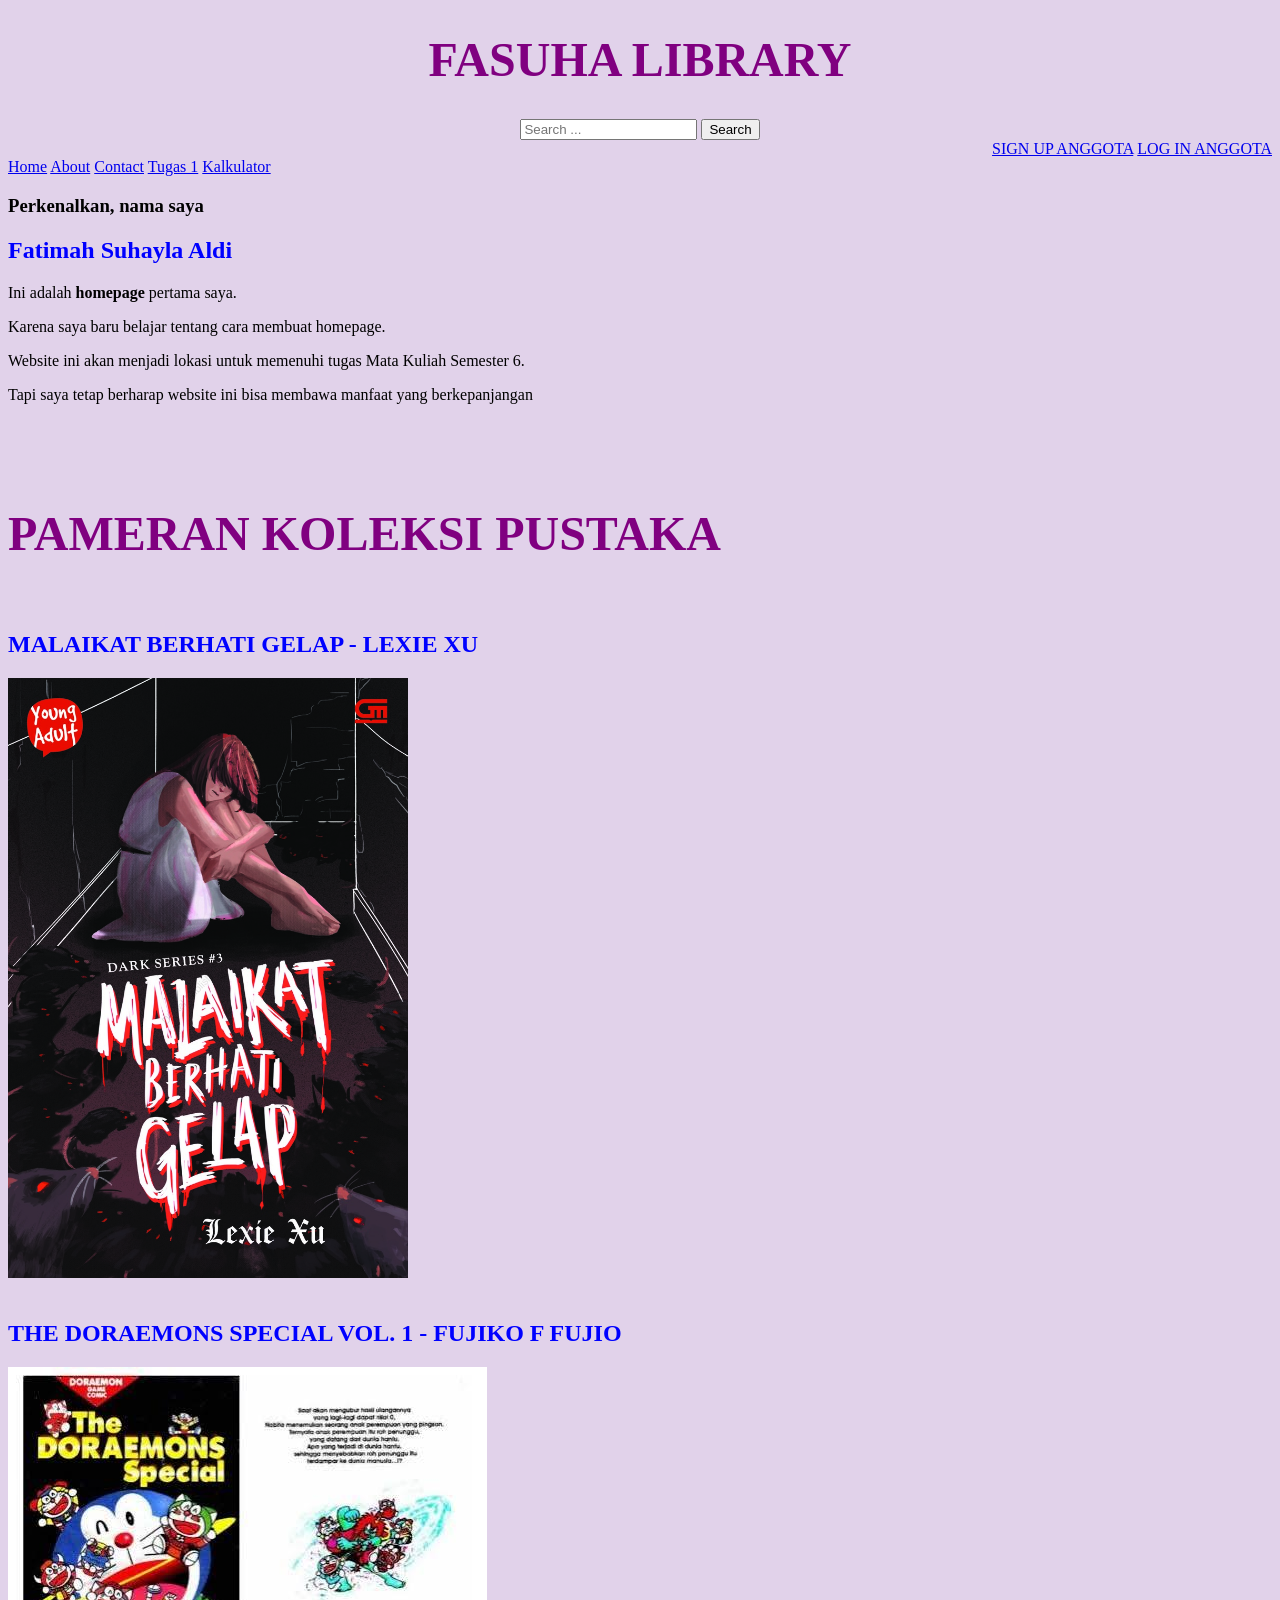
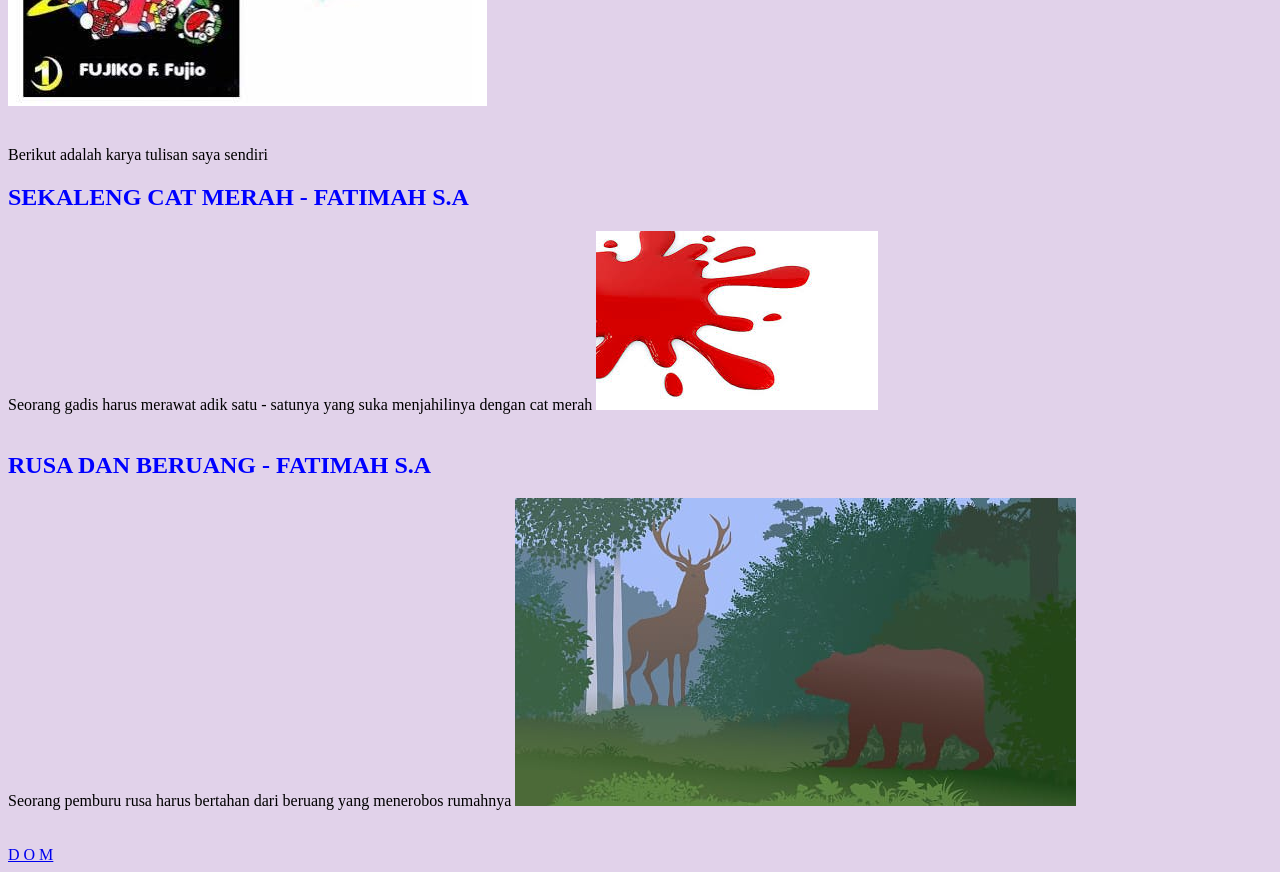
<file: index.html>
<!DOCTYPE html>
<html>
    <body background="Tak berjudul495_20260218090052.png">
    </body>
<head>
    <link rel="stylesheet" type="text/css" href="main.css">
    <div align="center">
    <p><h1> FASUHA LIBRARY</h1></p>
    </div>
</head>

    <div class="search-container">
    <div align='center'>
        <link rel="stylesheet" type="search-container/css" href="search.css">
  <input type="text" placeholder="Search ...">
  <button>Search</button>
    </div>
    </div>
        
    <div class="nav">
        <div align='right'>
        <a class="active" href="login.html">SIGN UP ANGGOTA</a>
        <a clads="active" href="pw.html">LOG IN ANGGOTA</a>
        </div>
    </div>
    
<div class="topnav">
  <a class="active" href="index.html">Home</a>
  <a class="active" href="tentang.html">About</a>
  <a clads="active" href="Contact.html">Contact</a>
  <a clads="active" href="tugas1.html">Tugas 1</a>
    <a clads="active" href="Kalkulator.html">Kalkulator</a>
</div>
    
<body>
    <h3>Perkenalkan, nama saya</h3>
    <h2><strong>Fatimah Suhayla Aldi</strong></h2>
    <p> </p>
        <p>Ini adalah <strong>homepage</strong> pertama saya.</p>
        <p>Karena saya baru belajar tentang 
        cara membuat homepage.</p>

    <p>Website ini akan menjadi lokasi untuk memenuhi tugas Mata Kuliah Semester 6.</p>
    <p>Tapi saya tetap berharap website ini bisa membawa manfaat yang berkepanjangan</p>
<br>
<br>
    <script language="php">
    echo "Hello, world";
</script>
     
<br>

    
    <p><h1> PAMERAN KOLEKSI PUSTAKA</h1></p>
<br>
    <p><h2> MALAIKAT BERHATI GELAP - LEXIE XU</h2></p>
   
    <a href="
malaikat-berhati-gelap.pdf" class="image fit"><img src="malaikat Lexie xu.jpg" alt="Malaikat Berhati Gelap"width="400" height="600"></a>
<br>
<br>
<p><h2> THE DORAEMONS SPECIAL VOL. 1 - FUJIKO F FUJIO</h2></p>
   
    <a href="
TDS-1-1.pdf" class="image fit"><img src="tds 1.jpeg" alt=""><target="_blank"></a>

<br>
<br>
<br>
<script>
    document.write (" ")
    document.write ("Berikut adalah karya tulisan saya sendiri")
    document.write (" ")
    document.write (" ")
</script>    
    <p><h2> SEKALENG CAT MERAH - FATIMAH S.A</h2></p>
<script>
    document.write (" ")
    document.write ("Seorang gadis harus merawat adik satu - satunya yang suka menjahilinya dengan cat merah")
    document.write (" ")
    document.write (" ")
</script>
    <a href="
Sekaleng Cat Merah.pdf" class="image fit"><img src="cat merah.jpeg" alt="Sekaleng Cat Merah"></a>
<br>
<br>
    <p><h2> RUSA DAN BERUANG - FATIMAH S.A</h2></p>
<script>
    document.write (" ")
    document.write ("Seorang pemburu rusa harus bertahan dari beruang yang menerobos rumahnya")
    document.write (" ")
    document.write (" ")
</script>   
    <a href="
Rusa dan Beruang.pdf" class="image fit"><img src="RnB.jpeg" alt="RNB"></a>

    <br>
    <br>
    <br>
<div class="topnav">
  <a class="active" href="Dom.html">D O M</a>
</div>
        

</body>
</html>
</file>
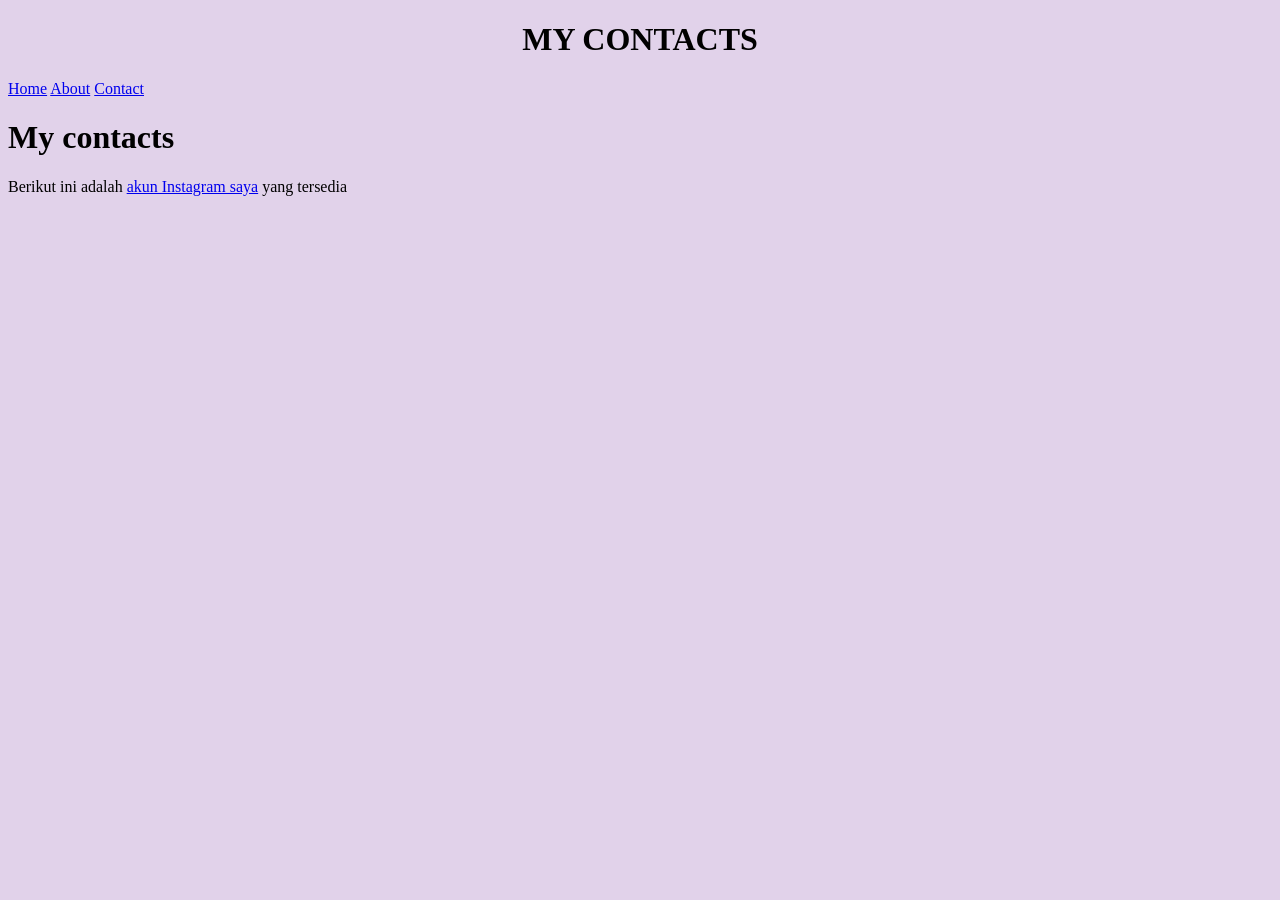
<file: Contact.html>
<!DOCTYPE html>
<html>
    <body background="Tak berjudul495_20260218090052.png">
</body>
<head>
    <div align="center">
    <p><h1> MY CONTACTS </h1></p>
    </div>
</head>
    <div class="topnav">
  <a class="active" href="index.html">Home</a>
  <a class="active" href="tentang.html">About</a>
  <a class="active" href="Contact.html">Contact</a>
    </div>
<body>
    <h1>My contacts</h1>

  <p>Berikut ini adalah <a
href= "https://www.instagram.com/fatimahsuhaylaa/" >akun Instagram saya</a> yang tersedia

  
</body>
</html>
</file>
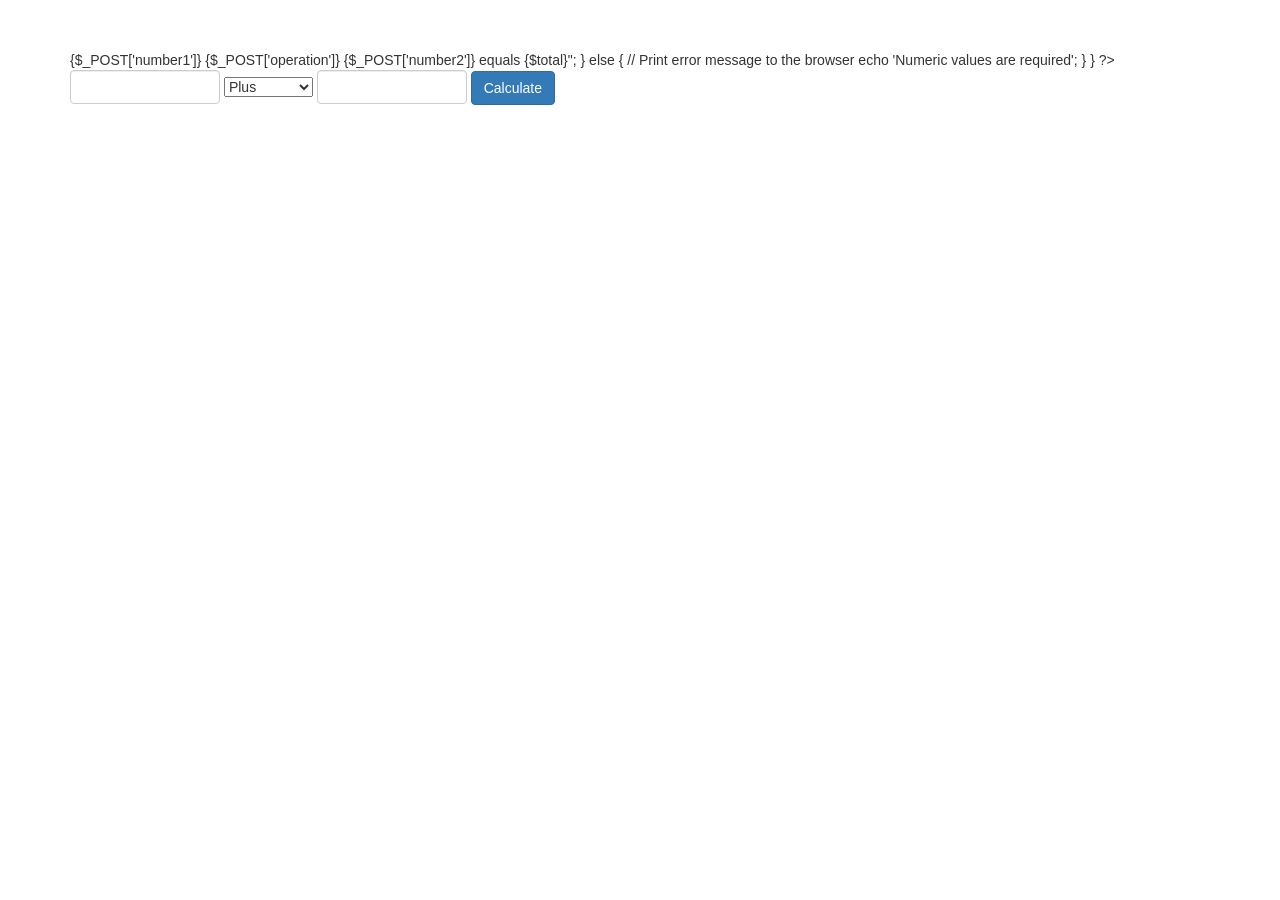
<file: Kalkulator.html>
<!DOCTYPE html>
<html>
	<head>
		<title>Calculator</title>
		<meta charset="utf-8">
		<meta http-equiv="X-UA-Compatible" content="IE=edge">
		<meta name="viewport" content="width=device-width, initial-scale=1">
		 
		<link href="https://maxcdn.bootstrapcdn.com/bootstrap/3.3.5/css/bootstrap.min.css" rel="stylesheet">
	</head>
	<body>
		
		<div class="container" style="margin-top: 50px">
		<?php
			
				// If the submit button has been pressed
				if(isset($_POST['submit']))
				{
					// Check number values
					if(is_numeric($_POST['number1']) && is_numeric($_POST['number2']))
					{
						// Calculate total
						if($_POST['operation'] == 'plus')
						{
							$total = $_POST['number1'] + $_POST['number2'];	
						}
						if($_POST['operation'] == 'minus')
						{
							$total = $_POST['number1'] - $_POST['number2'];	
						}
						if($_POST['operation'] == 'times')
						{
							$total = $_POST['number1'] * $_POST['number2'];	
						}
						if($_POST['operation'] == 'divided by')
						{
							$total = $_POST['number1'] / $_POST['number2'];	
						}
// Print total to the browser
						echo "<h1>{$_POST['number1']} {$_POST['operation']} {$_POST['number2']} equals {$total}</h1>";
					
					} else {
						
						// Print error message to the browser
						echo 'Numeric values are required';
					
					}
				}
			
			?>
		    
		    <!-- Calculator form -->
		    <form method="post" action="calculator.php">
		        <input name="number1" type="text" class="form-control" style="width: 150px; display: inline" />
		        <select name="operation">
		        	<option value="plus">Plus</option>
		            <option value="minus">Minus</option>
		            <option value="times">Times</option>
		            <option value="divided by">Divided By</option>
		        </select>
		        <input name="number2" type="text" class="form-control" style="width: 150px; display: inline" />
		        <input name="submit" type="submit" value="Calculate" class="btn btn-primary" />
		    </form>

</div>
	
	</body>
</html>
</file>
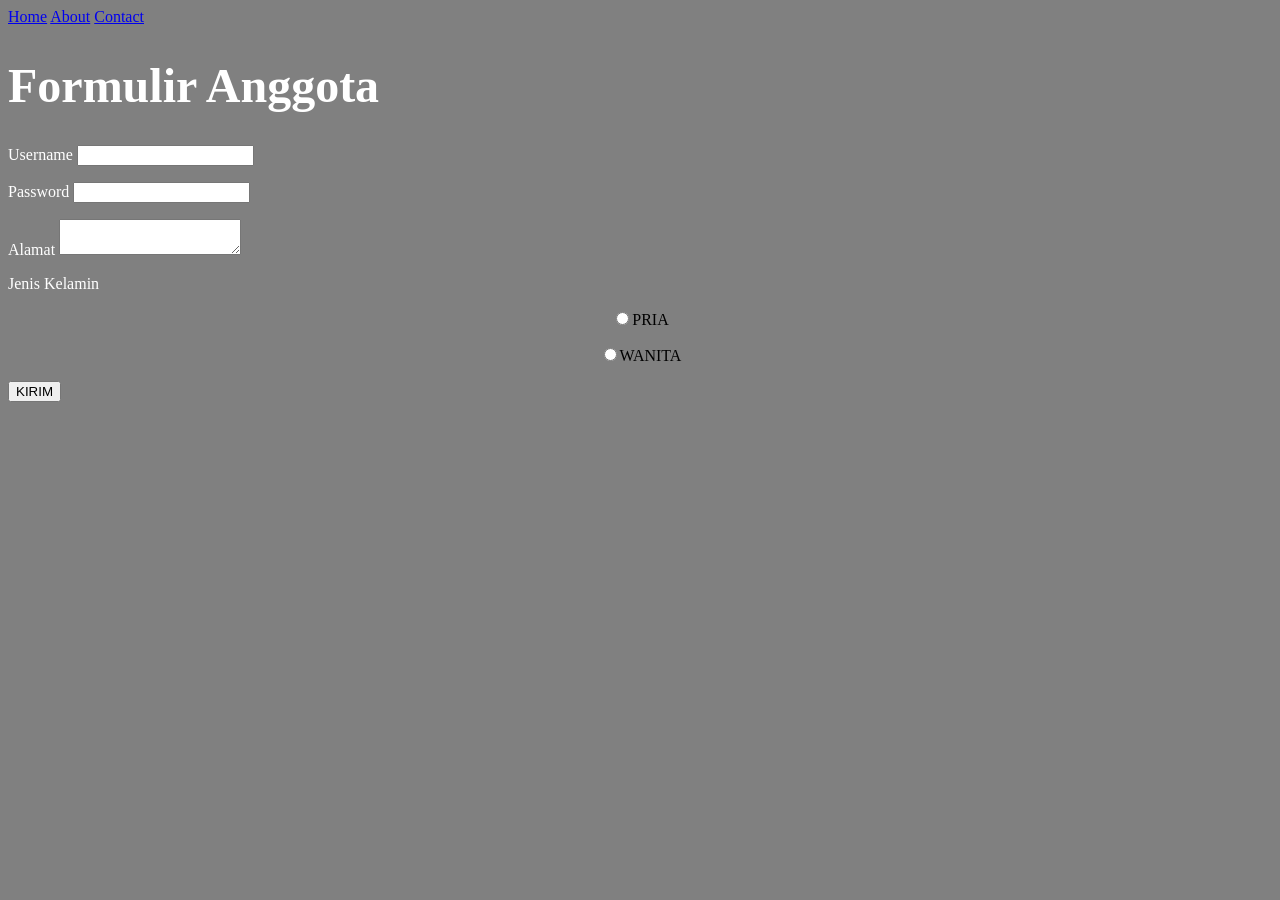
<file: login.html>
<!DOCTYPE html>
<html>
<head>
    <title>Form Anggota</title>
    <link rel="stylesheet" href="style.css">
</head>
    <head>
        <link rel="stylesheet" type="text/css" href="style.css">
    </head>
<body>

    <div class="topnav">
  <a class="active" href="index.html">Home</a>
  <a href="tentang.html">About</a>
  <a href="contact.html">Contact</a>
    </div>
    
<h1>Formulir Anggota</h1>

<form action="submit" method="POST">
    <p> Username <input type="text" name="NAMA"<br/>
    <p> Password <input type="password" name="NIM"<br/> 
    <p> Alamat <textarea name="ALAMAT"></textarea><br/>
    <p>Jenis Kelamin
   <div align="center">
    <input type="radio" name="jk" value="pria">PRIA</p></input>
    <input type="radio" name="k" value="wanita">WANITA</p></input>
   </div>
       <button type="submit">KIRIM</button>
</form>

</body>
</html>
</file>
<file: main.css>
H1 {font-size:36pt;}
H1 {color:purple;}
H2 {color:blue;}
value {color:white;}
</file>
<file: search.css>
<style>
search-container{
    display:flex;
    justify-content:center;
}

search-container input{
    width:420px;
    padding:15px 20px;
    border-radius:30px 0 0 30px;
    border:none;
    outline:none;
    font-size:16px;
}

search-container button{
    padding:15px 26px;
    border:none;
    background:#b08968;
    color:white;
    font-weight:600;
    border-radius:0 30px 30px 0;
    cursor:pointer;
    transition:0,3s;
}
</style>
</file>
<file: style.css>
Body {background-color:grey;}
H1 {font-size:36pt;}
H1 {color:white;}
H2 {color:blue;}
P {color:white;}
value {color:white;}
<link href = bootstrap/css/bootstrap-responsive.min.css" rel="stylesheet">
</file>
